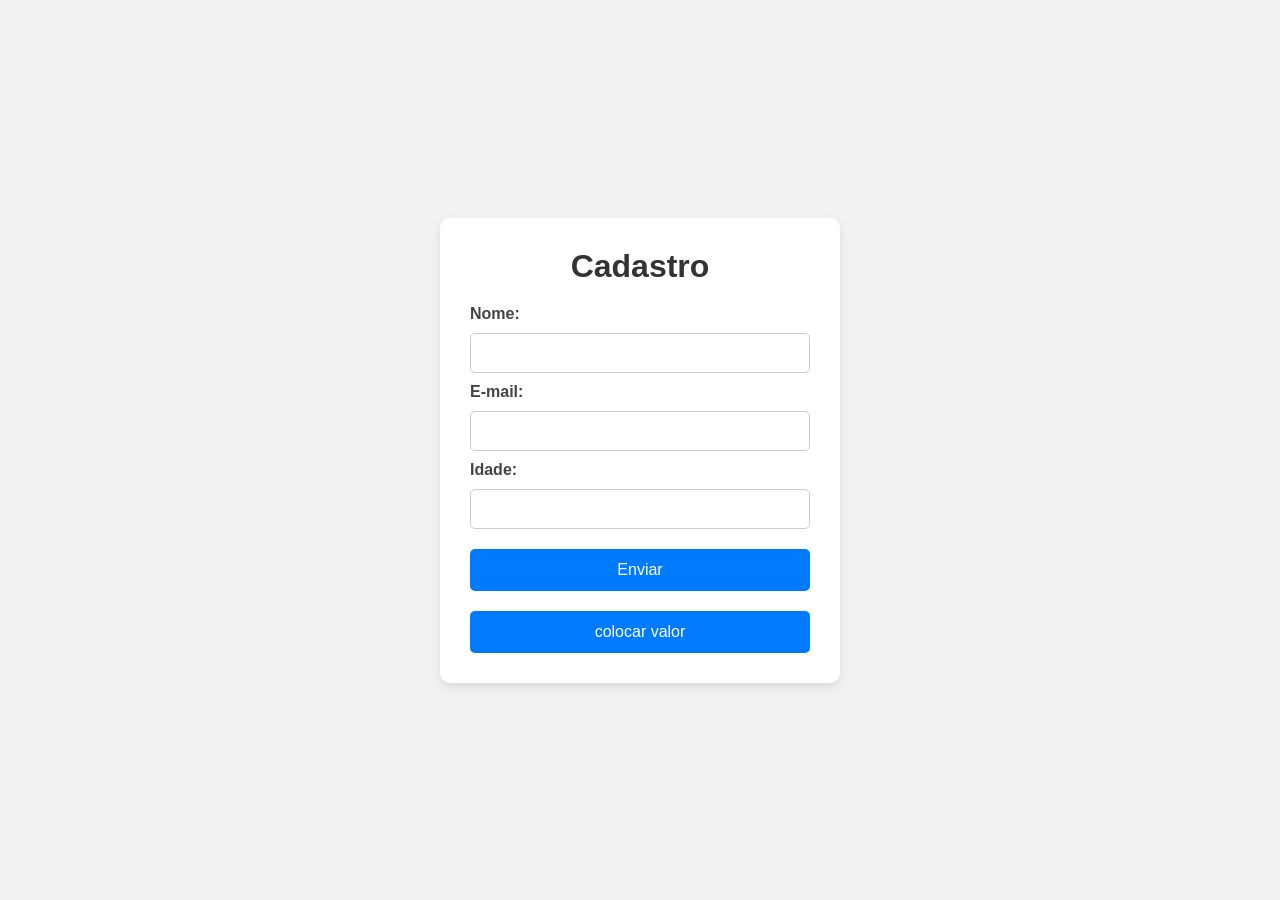
<file: index.html>
<!DOCTYPE html>
<html lang="pt-BR">
<head>
    <meta charset="UTF-8">
    <meta name="viewport" content="width=device-width, initial-scale=1.0">
    <title>Formulário</title>
    <link rel="stylesheet" href="estilo.css">
    <script src="script.js" defer></script>
</head>
<body>

    <div class="container">
        <h1>Cadastro</h1>

        <form id="meuFormulario">
            <label for="nome">Nome:</label>
            <input type="text" id="nome" name="nome" required>

            <label for="email">E-mail:</label>
            <input type="email" id="email" name="email" required>

            <label for="idade">Idade:</label>
            <input type="number" id="idade" name="idade" min="1" required>

            <button type="submit">Enviar</button>

            <button type="button" onclick="alterarValor('nome', 'Alastor')">colocar valor</button>
        </form>
    </div>

</body>
</html>
</file>
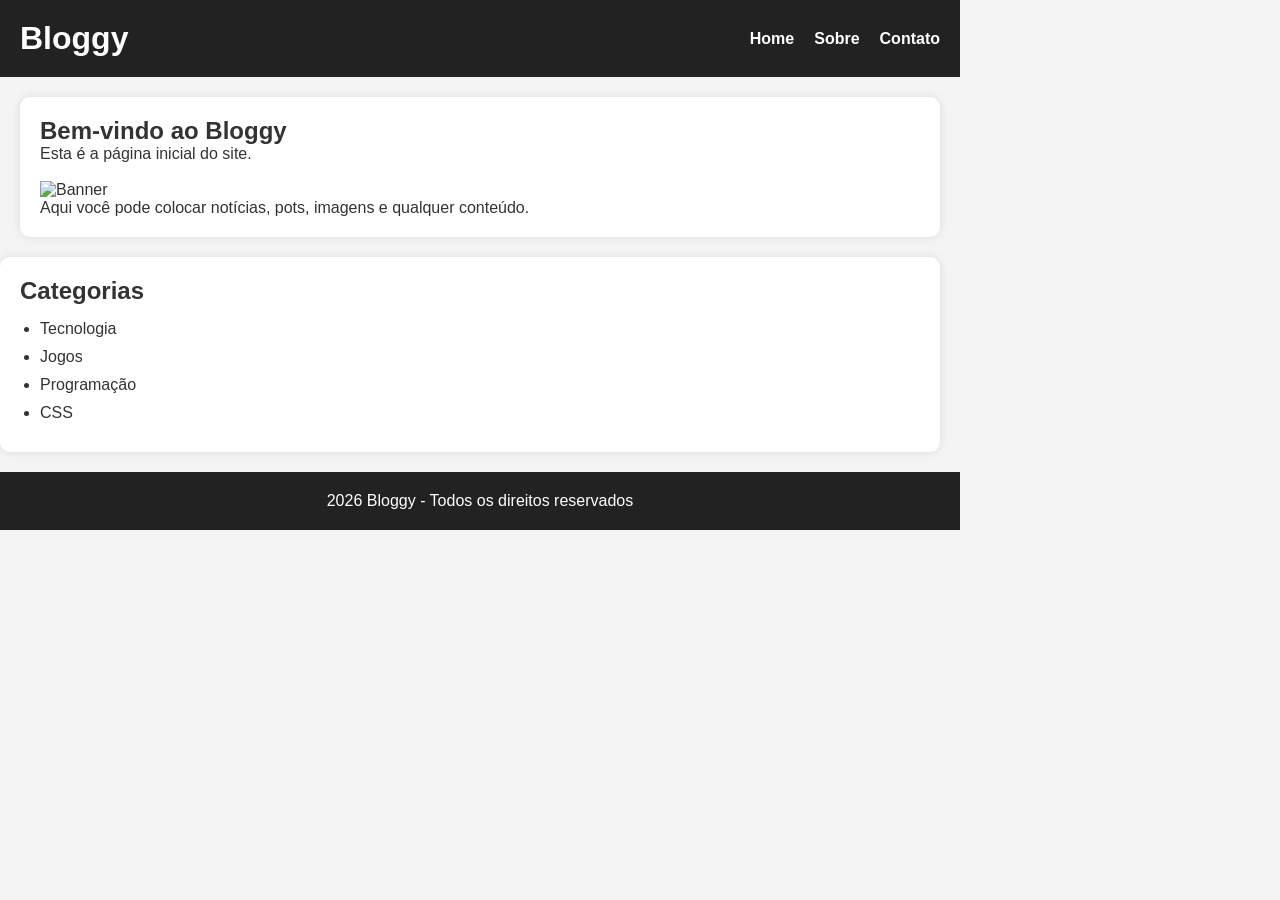
<file: aula blog/index.html>
<!-- index.html -->
<DOCTYPE html> 
<html lang="pt-BR">
<head>
    <meta charset="UTF-8">
    <meta name="viewport" content="width=device-width, initial-scale=1.0">
    <title>Meu Bloggy</title>

    <!-- css -->
     <link rel="stylesheet" href="css/style.css">
</head>
<body>
    
    <!-- HEADER -->
     <header>
        <div class="logo">
            <h1>Bloggy</h1>
        </div>

        <nav>
            <ul class="menu">
                <li><a herf="#" onclick="carregarPagina('pages/home.html')">Home</a></li>
                <li><a herf="#" onclick="carregarPagina('pages/sobre.html')">Sobre</a></li>
                <li><a herf="#" onclick="carregarPagina('pages/contato.html')">Contato</a></li>
            </ul>
        </nav>
    </header>

    <!-- CONTEÚDO  DINâMICO -->
    <main id="conteudo">
        <!-- Aqui o JavaScript vai ineserir  as páginas-->
    </main>

    <!-- SIDEBAR -->
    <aside>
        <h2>Categorias</h2>

        <ul class="lista">
            <li>Tecnologia</li>
            <li>Jogos</li>
            <li>Programação</li>
            <li>CSS</li>
        </ul>
     </aside>

    <!-- FOOTER -->
    <footer> 
        <P> 2026 Bloggy - Todos os direitos reservados</P>
    </footer>

    <!-- JAVASCRIPT-->
    <script src="js/script.js"></script>
    </body>
    </html>
</file>
<file: estilo.css>
* {
    margin: 0;
    padding: 0;
    box-sizing: border-box;
}

body {
    font-family: Arial, sans-serif;
    background-color: #f2f2f2;
    display: flex;
    justify-content: center;
    align-items: center;
    min-height: 100vh;
}

.container {
    background-color: white;
    padding: 30px;
    border-radius: 10px;
    width: 100%;
    max-width: 400px;
    box-shadow: 0 4px 10px rgba(0, 0, 0, 0.1);
}

h1 {
    text-align: center;
    margin-bottom: 20px;
    color: #333;
}

form {
    display: flex;
    flex-direction: column;
    gap: 10px;
}

label {
    font-weight: bold;
    color: #444;
}

input {
    padding: 10px;
    border: 1px solid #ccc;
    border-radius: 5px;
    font-size: 16px;
}

button {
    margin-top: 10px;
    padding: 12px;
    background-color: #007bff;
    color: white;
    border: none;
    border-radius: 5px;
    font-size: 16px;
    cursor: pointer;
}

button:hover {
    background-color: #0056b3;
}
</file>
<file: aula blog/css/style.css>
/* css/style.css */

*{
    margin: 0;
    padding: 0;
    box-sizing: border-box;
    font-family: Arial, Helvetica, sans-serif;
}

body{
    background-color: #f4f4f4;
    color: #333;

    display: grid;

    grid-template-areas:
        "header header"
        "main aside"
        "footer footer";

    grid-template-columns: 3fr 1fr;

    min-height: 100vh;
}

/* HEADER */

header{
    grid-area: header;

    background-color: #222;
    color: white;

    padding: 20px;

    display: flex;
    justify-content: space-between;
    align-items: center;
}

.logo h1{
    font-size: 32px;
}

.menu{
    display: flex;
    list-style: none;
    gap: 20px;
}

.menu a{
    text-decoration: none;
    color: white;
    font-weight: bold;
    transition: 0.3s;
}

.menu a:hover{
    color: orange;
}

/* MAIN */

main{
    grid-area: main;

    background-color: white;

    margin: 20px;
    padding: 20px;

    border-radius: 10px;

    box-shadow: 0 0 10px rgba(0,0,0,0.1);
}

/* ASIDE */

aside{
    grid-area: aside;

    background-color: white;

    margin: 20px 20px 20px 0;
    padding: 20px;

    border-radius: 10px;

    height: fit-content;

    box-shadow: 0 0 10px rgba(0,0,0,0.1);
}

.lista{
    margin-top: 15px;
    padding-left: 20px;
}

.lista li{
    margin-bottom: 10px;
}

/* FOOTER */

footer{
    grid-area: footer;

    background-color: #222;
    color: white;

    text-align: center;

    padding: 20px;
}

/* RESPONSIVO */

@media(max-width: 768px){

    body{
        grid-template-areas:
            "header"
            "main"
            "aside"
            "footer";

        grid-template-columns: 1fr;
    }

    aside{
        margin: 0 20px 20px 20px;
    }

    header{
        flex-direction: column;
        gap: 15px;
    }

    .menu{
        flex-wrap: wrap;
        justify-content: center;
    }
}
</file>
